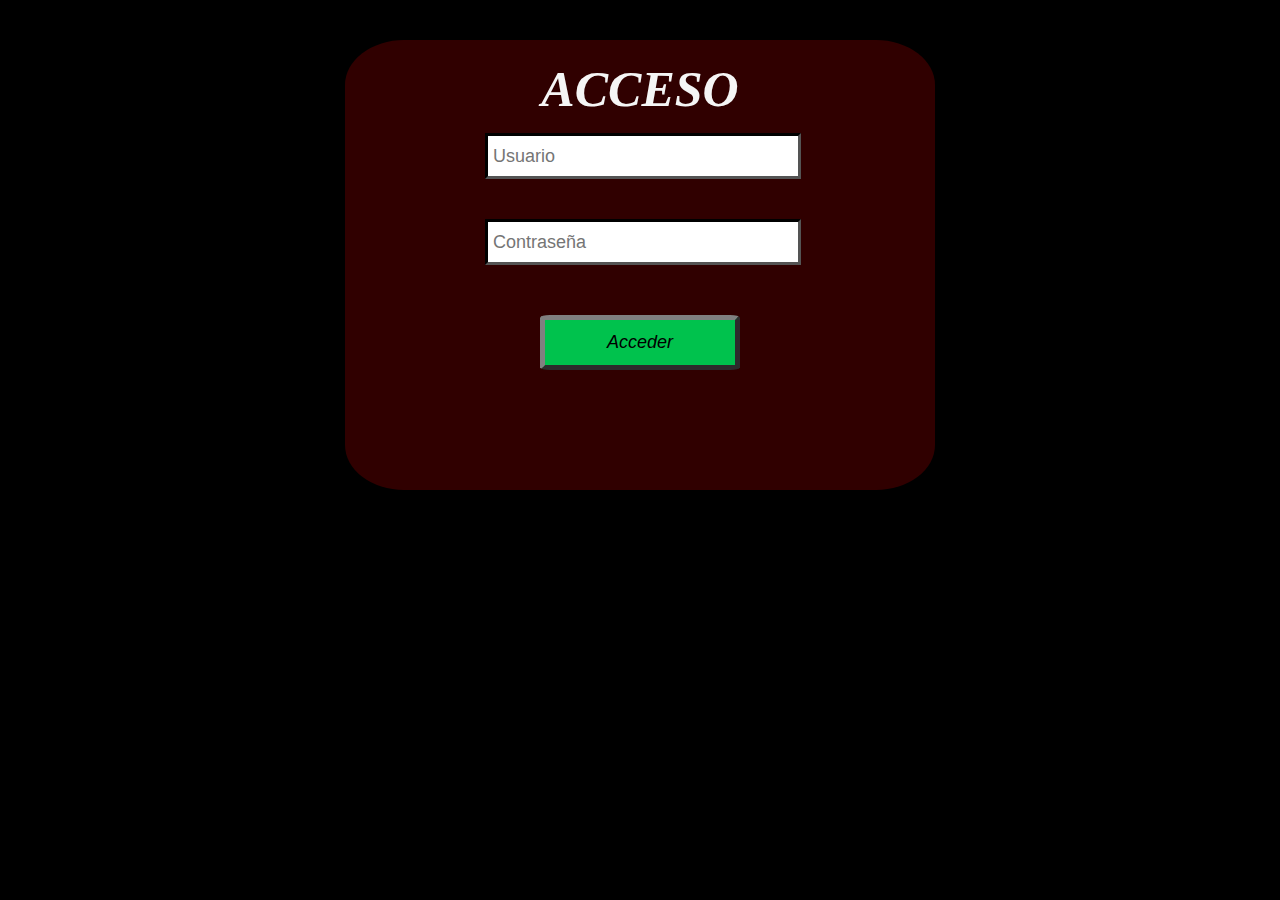
<file: ProyectoAlabama/index.html>
<!DOCTYPE html>
<html lang="es">
<head>
    <meta charset="UTF-8">
    <meta http-equiv="X-UA-Compatible" content="IE=edge">
    <meta name="viewport" content="width=device-width, initial-scale=1.0">
    <title>Login</title>
    <link rel="stylesheet" href="styles/index.css">
    <script src="js/scripts.js"></script>
</head>
<body align="center">
    <section>
        <form id="login" method="post" action="php/login.php" onsubmit="return validarUser()">
            <div>
                <h1>ACCESO</h1>
            </div>
            <div>
                <input type="text" class="login-control" id="txtUser" name="txtUser" placeholder="Usuario">
            </div>
            <div>
                <input type="password" class="login-control" id="txtContrasena" name="txtContrasena" placeholder="Contraseña">
            </div>
            <div>
                <button type="submit" class="login-btn">Acceder</button>
            </div>
        </form>
    </section>
</body>
</html>
</file>
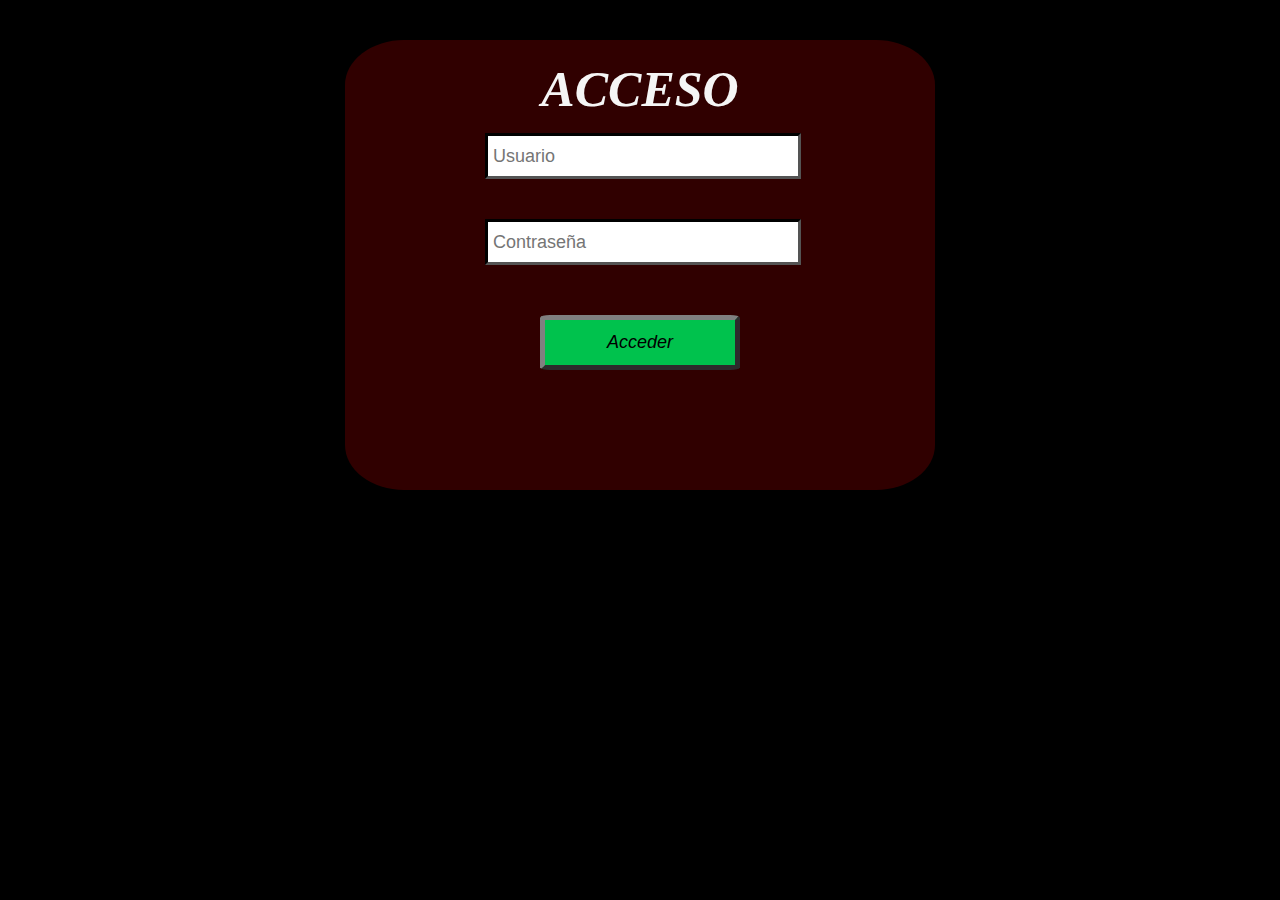
<file: ProyectoAlabama/badlogin.html>
<!DOCTYPE html>
<html lang="es">
<head>
    <meta charset="UTF-8">
    <meta http-equiv="X-UA-Compatible" content="IE=edge">
    <meta name="viewport" content="width=device-width, initial-scale=1.0">
    <title>Login</title>
    <link rel="stylesheet" href="styles/index.css">
    <script src="js/scripts.js"></script>
    <script>
        alert("Usuario o contraseña incorrectos.");
    </script>
</head>
<body align="center">
    <section>
        <form id="login" method="post" action="php/login.php" onsubmit="return validarUser()">
            <div>
                <h1>ACCESO</h1>
            </div>
            <div>
                <input type="text" class="login-control" id="txtUser" name="txtUser" placeholder="Usuario">
            </div>
            <div>
                <input type="password" class="login-control" id="txtContrasena" name="txtContrasena" placeholder="Contraseña">
            </div>
            <div>
                <button type="submit" class="login-btn">Acceder</button>
            </div>
        </form>
    </section>
</body>
</html>
</file>
<file: ProyectoAlabama/styles/index.css>
section{
    width: 350px;
    height: auto;
    padding: 120px;
    background-color: #300000;
    border-radius: 10%;
    margin-left: auto;
    margin-right: auto;
    margin-top: 40px;
}

body{
    background-color: black;
}

h1{
    font-style: italic;
    font-size: 50px;
    color: whitesmoke;
    margin-top: -100px;
    margin-bottom: -5px;
}

.login-control{
    border-width: 3px;
    border-color: black;
    border-style: inset;
    width: 300px;
    height: 30px;
    padding: 5px;
    margin: 20px;
    font-size: large;
}

.login-btn{
    border-width: 5px;
    border-radius: 5%;
    border-style: outset;
    border-color: #808080;
    height: 55px;
    width: 200px;
    font-size: large;
    font-style: oblique;
    font-family: Verdana, Geneva, Tahoma, sans-serif;
    background-color: #00c24d;
    margin-top: 30px;
}
</file>
